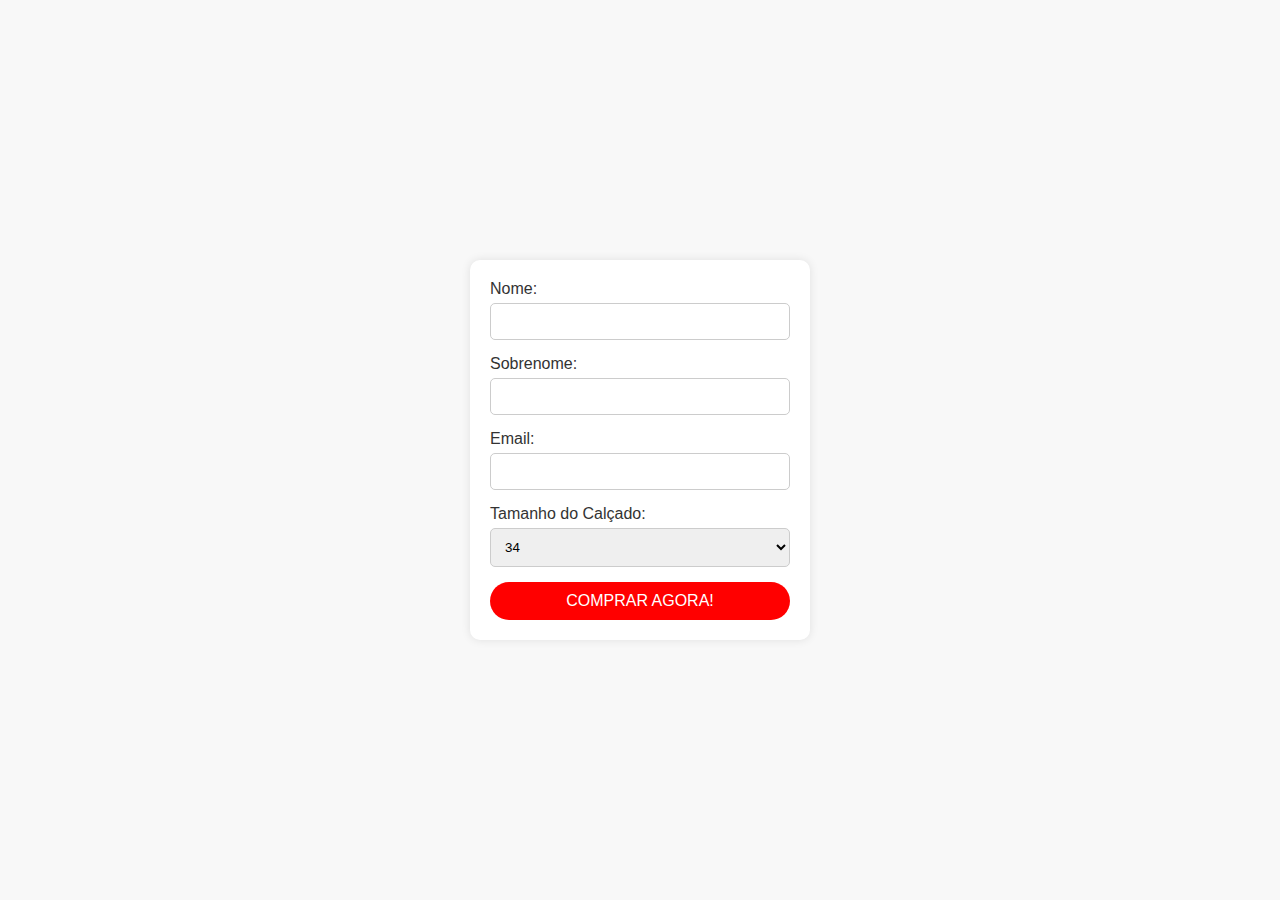
<file: form.html>
<!DOCTYPE html>
<html lang="pt-br">
<head>
    <meta charset="UTF-8">
    <meta name="viewport" content="width=device-width, initial-scale=1.0">
    <title>Formulário de Compra</title>
    <link rel="stylesheet" href="forms.css"> <!-- Link para o arquivo CSS externo -->
</head>
<body>

<div class="container">
    <!--<h1>Comprar Chinelos</h1>-->
    <form action="https://api.sheetmonkey.io/form/uHR9jP6dXiH9Rvy7ptmwyf" method="post" id="myForm">
        <div class="form-group">
            <label for="firstName">Nome:</label>
            <input type="text" id="firstName" name="firstName" required>
        </div>
        <div class="form-group">
            <label for="lastName">Sobrenome:</label>
            <input type="text" id="lastName" name="lastName" required>
        </div>
        <div class="form-group">
            <label for="email">Email:</label>
            <input type="email" id="email" name="email" required>
        </div>
        <div class="form-group">
            <label for="shoeSize">Tamanho do Calçado:</label>
            <select id="shoeSize" name="shoeSize" required>
                <option value="34">34</option>
                <option value="35">35</option>
                <option value="36">36</option>
                <option value="37">37</option>
                <option value="38">38</option>
                <option value="39">39</option>
                <option value="40">40</option>
                <option value="41">41</option>
                <option value="42">42</option>
            </select>
        </div>
        <input type="hidden" name="Created" value="x-sheetmonkey-current-date-time" />
        <button type="submit">COMPRAR AGORA!</button>
    </form>
</div>

<script>
document.getElementById('myForm').addEventListener('submit', function(e) {
    // Redirecionar para a página de pagamento após o envio do formulário
    setTimeout(() => {
        window.location.href = "https://pay.cakto.com.br/74Q6azE";
    }, 1000); // Ajuste o tempo conforme necessário para garantir que os dados sejam enviados antes do redirecionamento
});
</script>

</body>
</html>
</file>
<file: forms.css>
body {
    font-family: 'Inter', sans-serif;
    display: flex;
    justify-content: center;
    align-items: center;
    height: 100vh;
    margin: 0;
    background-color: #f8f8f8;
}
.container {
    background-color: #fff;
    padding: 20px;
    border-radius: 10px;
    box-shadow: 0 0 10px rgba(0, 0, 0, 0.1);
    width: 300px;
}
h1 {
    text-align: center;
    color: #333;
}
.form-group {
    margin-bottom: 15px;
}
label {
    display: block;
    margin-bottom: 5px;
    color: #333;
}
input[type="text"], input[type="email"], select {
    width: 100%;
    padding: 10px;
    box-sizing: border-box;
    border: 1px solid #ccc;
    border-radius: 5px;
}
button {
    width: 100%;
    padding: 10px;
    background-color: red;
    color: white;
    border: none;
    border-radius: 25px;
    cursor: pointer;
    font-size: 16px;
}
button:hover {
    background-color: darkred;
}
</file>
